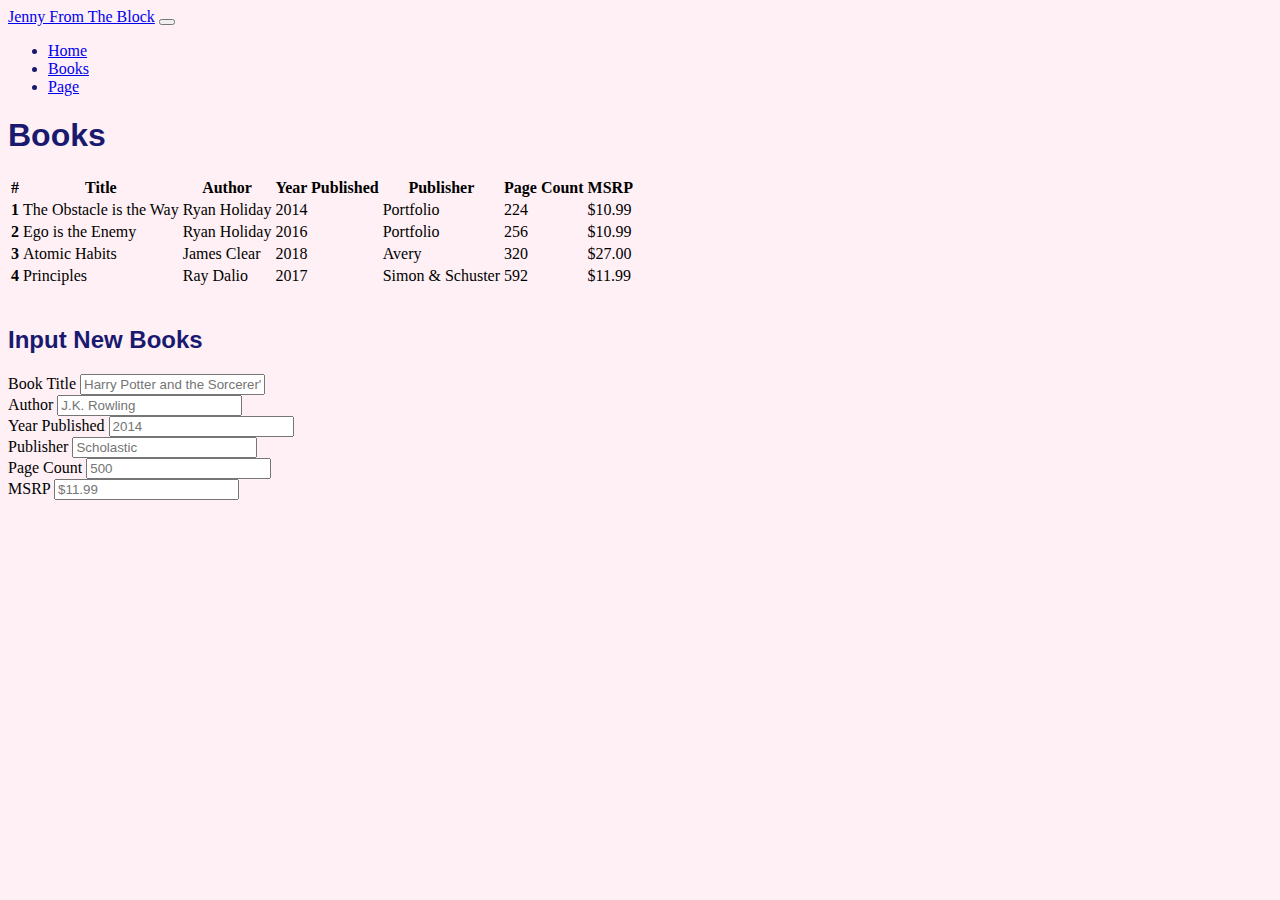
<file: public/books.html>
<!doctype html>
<html>
<head>
  <title>My Page Title</title>
  <link href="https://cdn.jsdelivr.net/npm/bootstrap@5.1.0/dist/css/bootstrap.min.css" rel="stylesheet" integrity="sha384-KyZXEAg3QhqLMpG8r+8fhAXLRk2vvoC2f3B09zVXn8CA5QIVfZOJ3BCsw2P0p/We" crossorigin="anonymous">
  <link rel="stylesheet" href="css/style.css">
</head>
<body>
  <header>
    <nav class="navbar navbar-expand-lg navbar-light bg-light">
      <div class="container-fluid">
        <a class="navbar-brand" href="#">Jenny From The Block</a>
        <button class="navbar-toggler" type="button" data-bs-toggle="collapse" data-bs-target="#navbarNav" aria-controls="navbarNav" aria-expanded="false" aria-label="Toggle navigation">
          <span class="navbar-toggler-icon"></span>
        </button>
        <div class="collapse navbar-collapse" id="navbarNav">
          <ul class="navbar-nav">
            <li class="nav-item">
              <a class="nav-link active" aria-current="page" href="index.html">Home</a>
            </li>
            <li class="nav-item">
              <a class="nav-link" href="books.html">Books</a>
            </li>
            <li class="nav-item">
              <a class="nav-link" href="page.html">Page</a>
            </li>
          </ul>
        </div>
      </div>
    </nav>
  </header>
  <h1 class="title">Books</h1>
  <table class="table">
    <thead>
      <tr class="table-dark">
        <th scope="col">#</th>
        <th scope="col">Title</th>
        <th scope="col">Author</th>
        <th scope="col">Year Published</th>
        <th scope="col">Publisher</th>
        <th scope="col">Page Count</th>
        <th scope="col">MSRP</th>
      </tr>
    </thead>
    <tbody>
      <tr>
        <th scope="row">1</th>
        <td>The Obstacle is the Way</td>
        <td>Ryan Holiday</td>
        <td>2014</td>
        <td>Portfolio</td>
        <td>224</td>
        <td>$10.99</td>
      </tr>
      <tr class="table-info" >
        <th scope="row">2</th>
        <td>Ego is the Enemy</td>
        <td>Ryan Holiday</td>
        <td>2016</td>
        <td>Portfolio</td>
        <td>256</td>
        <td>$10.99</td>
      </tr>
      <tr>
        <th scope="row">3</th>
        <td >Atomic Habits</td>
        <td>James Clear</td>
        <td>2018</td>
        <td>Avery</td>
        <td>320</td>
        <td>$27.00</td>
      </tr>
      <tr class="table-info" >
        <th scope="row">4</th>
        <td>Principles</td>
        <td>Ray Dalio</td>
        <td>2017</td>
        <td>Simon & Schuster</td>
        <td>592</td>
        <td>$11.99</td>
      </tr>
    </tbody>
  </table>
  <br>
  <h2 class=title>Input New Books</h2>
  <div class="mb-3">
    <label for="exampleFormControlInput1" class="form-label">Book Title</label>
    <input type="email" class="form-control" id="exampleFormControlInput1" placeholder="Harry Potter and the Sorcerer's Stone">
  </div>
  <div class="mb-3">
    <label for="exampleFormControlInput1" class="form-label">Author</label>
    <input type="email" class="form-control" id="exampleFormControlInput1" placeholder="J.K. Rowling">
  </div>
  <div class="mb-3">
    <label for="exampleFormControlInput1" class="form-label">Year Published</label>
    <input type="email" class="form-control" id="exampleFormControlInput1" placeholder="2014">
  </div>
  <div class="mb-3">
    <label for="exampleFormControlInput1" class="form-label">Publisher</label>
    <input type="email" class="form-control" id="exampleFormControlInput1" placeholder="Scholastic">
  </div>
  <div class="mb-3">
    <label for="exampleFormControlInput1" class="form-label">Page Count</label>
    <input type="email" class="form-control" id="exampleFormControlInput1" placeholder="500">
  </div>
  <div class="mb-3">
    <label for="exampleFormControlInput1" class="form-label">MSRP</label>
    <input type="email" class="form-control" id="exampleFormControlInput1" placeholder="$11.99">
  </div>
</body>
</html>
</file>
<file: public/css/style.css>
/* * Use [Bootstrap (>= v4)][bootstrap] on all pages. On all pages, also include a custom style sheet that overrides *at least* the following Bootstrap defaults: background color, text color, header color, link color. */

/* * In your custom CSS file, also write at least one declaration for an element by CSS class and one declaration for an element by id. Use those elements in your pages. */

/* * The pages should include at least two images (overall). Show the image thumbnails on the page. Link the thumbnails to larger versions of the same images. Include citation or attribution for each image. (This is _**NOT**_ `alt` text, and should be visible to anyone viewing the page.) */


body{background-color:lavenderblush;}
/* header{background-color: indianred;} */
h1,h2{color: midnightblue;}
p{color: midnightblue;}
li{color: midnightblue;}

.link{color: orchid;}

.title{font-family: Arial, Helvetica, sans-serif;}
#header{color: midnightblue;}
</file>
